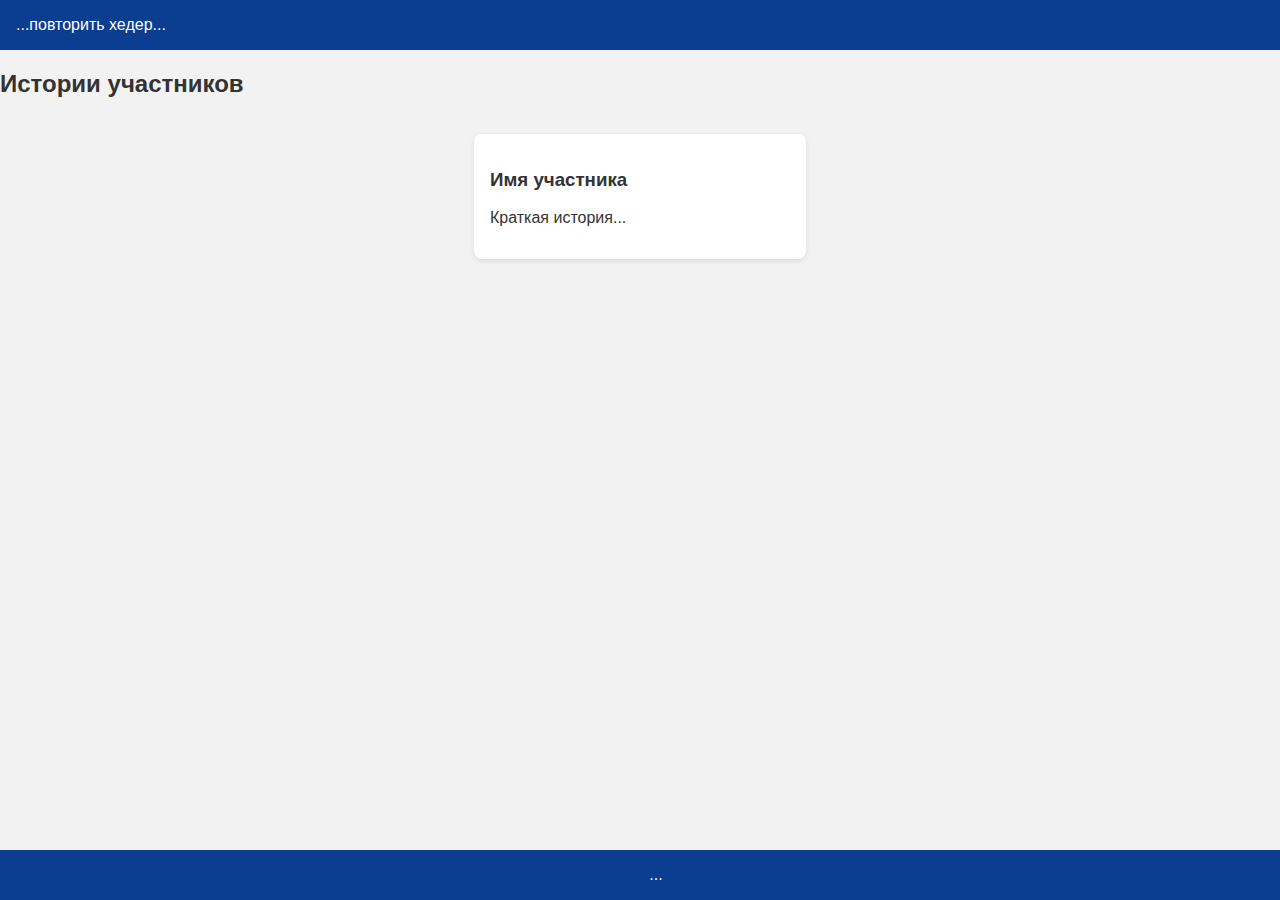
<file: main/templates/main/stories.html>
<!DOCTYPE html>
<html lang="ru">
<head>
    <meta charset="UTF-8">
    <title>Истории</title>
    <link rel="stylesheet" href="../../static/main/css/prerend.css">
</head>
<body>
    <header>...повторить хедер...</header>
    <main>
        <h2>Истории участников</h2>
        <div class="stories-list">
            <!-- TODO: цикл по историям -->
            <div class="story-card">
                <h3>Имя участника</h3>
                <p>Краткая история...</p>
            </div>
        </div>
    </main>
    <footer>...</footer>
</body>
</html>
</file>
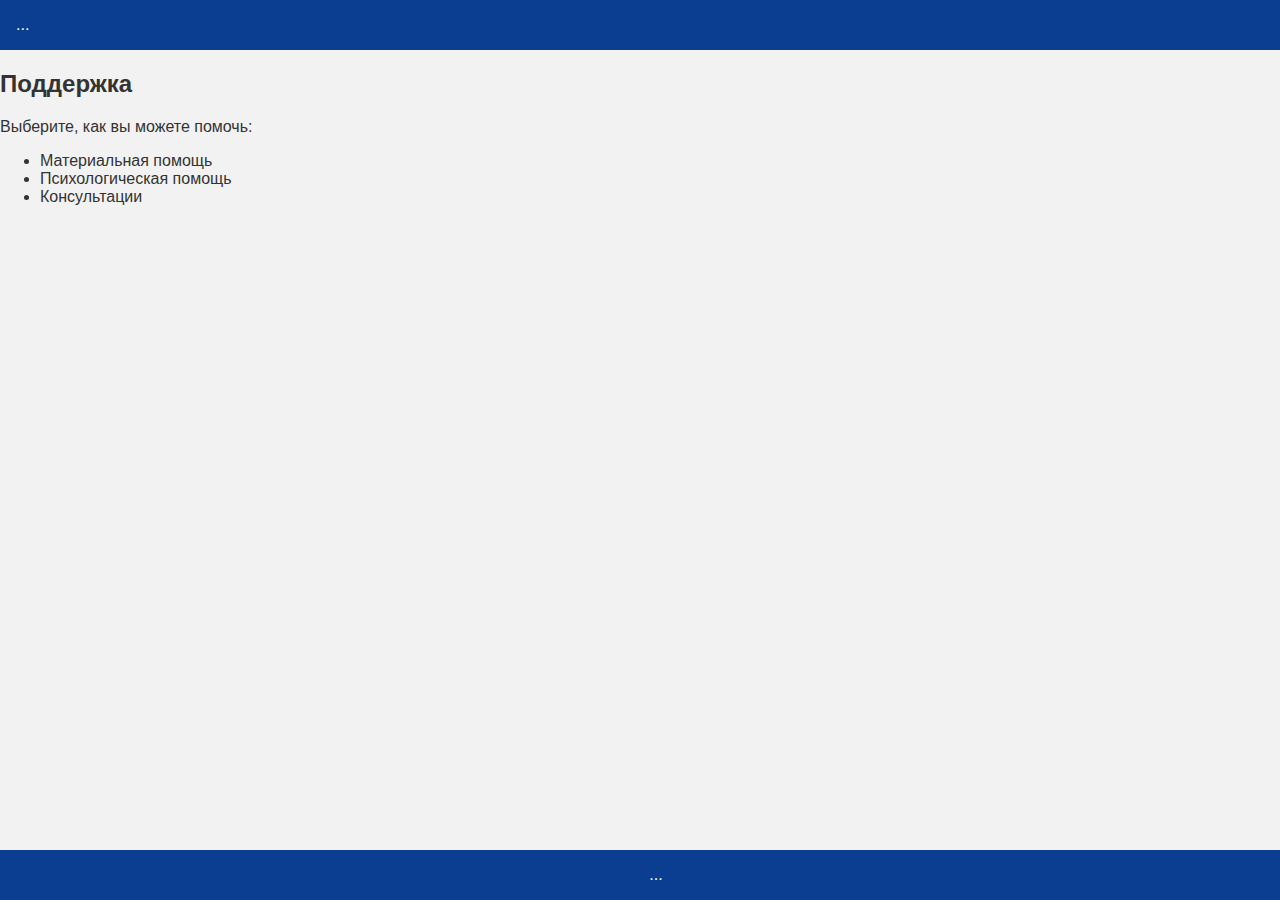
<file: main/templates/main/support.html>
<!DOCTYPE html>
<html lang="ru">
<head>
    <meta charset="UTF-8">
    <title>Формы помощи</title>
    <link rel="stylesheet" href="../../static/main/css/prerend.css">
</head>
<body>
    <header>...</header>
    <main>
        <h2>Поддержка</h2>
        <p>Выберите, как вы можете помочь:</p>
        <ul>
            <li>Материальная помощь</li>
            <li>Психологическая помощь</li>
            <li>Консультации</li>
        </ul>
        <!-- TODO: добавить формы обратной связи -->
    </main>
    <footer>...</footer>
</body>
</html>
</file>
<file: main/static/main/css/prerend.css>
body {
    font-family: Arial, sans-serif;
    margin: 0;
    padding: 0;
    background: #f2f2f2;
    color: #333;
}

header {
    background: #0b3d91;
    color: white;
    padding: 1em;
    display: flex;
    justify-content: space-between;
    align-items: center;
}

nav a {
    color: white;
    margin: 0 1em;
    text-decoration: none;
}

.intro {
    text-align: center;
    padding: 2em;
    background: #e1eaff;
}

.features, .stories-list {
    display: flex;
    flex-wrap: wrap;
    justify-content: center;
    gap: 1em;
    padding: 1em;
}

.feature-card, .story-card {
    background: white;
    padding: 1em;
    border-radius: 8px;
    box-shadow: 0 2px 5px rgba(0, 0, 0, 0.1);
    width: 300px;
}

footer {
    background: #0b3d91;
    color: white;
    text-align: center;
    padding: 1em;
    position: fixed;
    bottom: 0;
    width: 100%;
}
</file>
